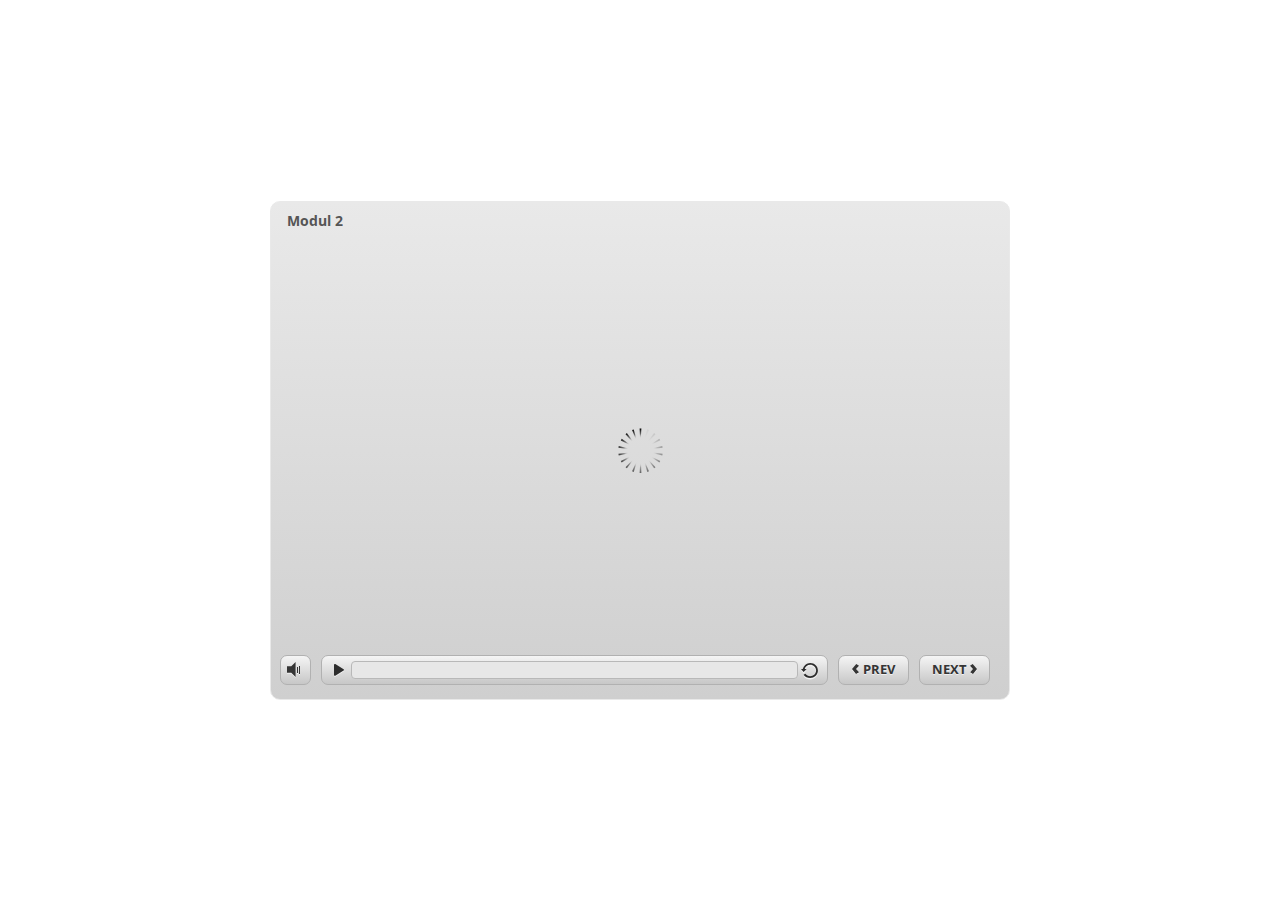
<file: index.html>
<!DOCTYPE HTML>
<html style="height: 100%;" lang="en-US">
<head>
    
    <meta http-equiv="Content-Type" content="text/html;charset=utf-8">
    <!-- Created using Storyline 3 - http://www.articulate.com  -->
    <!-- version: 3.10.22406.0 -->

    <title>Modul 2</title>
    <style>
        body {
            background: #ffffff;
            overflow: hidden;
        }

        html, body, table {
            height: 100%;
            width: 100%;
            margin: 0;
            padding: 0;
            border: 0;
        }

        table td {
            vertical-align: middle;
            text-align: center;
        }

        #nosupport {
            background: #f5f5f5;
            margin: 50px 65px;
            border: 1px solid #d5d5d5;
            width: calc(100% - 130px);
            height: calc(100% - 100px);
        }

        p {
            font-family: 'Helvetica Neue', Helvetica, Arial, Verdana, sans-serif;
            font-size: 12pt;
            color: #303030;
        }

        a {
            color: #2D9DDA;
            text-decoration: none !important;
        }

    </style>
    <script>
        var html5Supported = true;

    </script>
    <!--[if lte IE 9]><script>html5Supported = false;</script><![endif]-->

    <script type="text/javascript">

        function routePlayer() {

            var settings = {
                lmsEnabled: true,
                tincanEnabled: false,
                aoEnabled: false,
                runtimeOrder: [{"type":"html5","url":"story_html5.html"},{"type":"flash","url":"story_flash.html"}],
                warnOnCommitFail: false
            };

            var PARAM_WARN_ON_COMMIT = {name: 'warncommit', value: 1},
                    PARAM_LMS = {name: 'lms', value: 1},
                    PARAM_TINCAN = {name: 'tincan', value: true},
                    PARAM_AO = {name: 'aosupport', value: true};

            var detection = {
                agent: navigator.userAgent,

                flashEnabled: function() {
                    var description, version, flashAX,
                            plugin = navigator.plugins["Shockwave Flash"];

                    if (plugin != null) {
                        description = plugin.description.split(" ");
                        version = Number(description[description.length - 2]);

                        return (version >= 10) || isNaN(version);
                    } else {
                        try {
                            flashAX = new ActiveXObject("ShockwaveFlash.ShockwaveFlash.10");
                            return (flashAX != null);
                        } catch (e) {
                        }
                    }

                    return false;
                },
				
                isFlashWaiting: function() {
                    var html = '',
                    divFlash = document.getElementById('flashCheck'),
                    player;

                    html += '<object width="100px" height="100px" id="player" type="application/x-shockwave-flash">';
                    html += '<param name="name" value="player" />';
                    html += '<param name="wmode" value="opaque" />';
                    html += '<param name="allowScriptAccess" value="always" />';
                    html += '</object>';

                    divFlash.innerHTML = html;
                    player = document.getElementById('player');

                    return player != null && player.getBoundingClientRect().width > 0;
                },

                html5Enabled: function() {
                    return html5Supported;
                },

                ampEnabled: function() {
                    return ((this.isIOS() && this.isIPad()) || this.isAndroid());
                },

                isIOS: function() {
                    return (this.agent.indexOf("AppleWebKit/") > -1 && this.agent.indexOf("Mobile/") > -1)
                },

                isAndroid: function() {
                    return (this.agent.indexOf("Android") > -1);
                },

                isIPad: function() {
                    return (this.agent.indexOf("iPad") > -1);
                },

                isEdge: function() {
                    var hasGlCapability = (function() {
                        var canv = document.createElement('canvas'),
                            gl = canv.getContext('webgl') || canv.getContext('experimental-webgl');
                        canv = null;
                        return gl != null;
                    }());
                    return window.MSBlobBuilder != null && window.msCrypto == null && hasGlCapability;
                }
            };

            var router = {

                init: function() {
                    var i, url, launchInfo,
                        redirected = false,
                        order = settings.runtimeOrder,
                        launchMap = {
                            flash: {
                                isEnabled: 'flashEnabled',
                                getParams: 'getFlashParams',
                                delim: '?'
                            },
                            html5: {
                                isEnabled: 'html5Enabled',
                                getParams: 'getHtml5Params',
                                delim: '?'
                            },
                            amp: {
                                isEnabled: 'ampEnabled',
                                getParams: 'getAmpParams',
                                delim: '#'
                            }
                        };

                    if (document.location.search.toLowerCase().indexOf('forceflash') != -1) {
                        this.moveFlashToStartOfOrder(order);
                    }

                    for (i = 0; i < order.length; i++) {
                        launchInfo = launchMap[order[i].type];
                        url = order[i].url;

                        if (detection[launchInfo.isEnabled]()) {
                            this.redirect(url, this[launchInfo.getParams](), launchInfo.delim);
                            redirected = true;
                            break;
                        }
                    }

                    if (!redirected) {
                        if (
                            detection.isEdge() &&
                            order[0].type === 'flash' &&
                            detection.isFlashWaiting()
                        ) {
                            launchInfo = launchMap[order[0].type];
                            url = order[0].url;
                            this.redirect(url, this[launchInfo.getParams](), launchInfo.delim);
                        } else {
                            document.getElementById('nosupport').style.visibility = 'visible';
                        }
                    }
                },

                moveFlashToStartOfOrder: function (order) {
                    var i,
                        flashIndex = -1;
                    for (i = 0; i < order.length; i++) {
                        if (order[i].type == "flash") {
                            flashIndex = i;
                            break;
                        }
                    }
                    if (flashIndex != -1) {
                        order.splice(0, 0, order.splice(flashIndex, 1)[0]);
                    }
                },

                getQueryString: function (params) {
                    params = params || [];
                    var i,
                            queryString = document.location.search.substr(1),
                            paramArr = queryString.length > 0 ? queryString.split('&') : [];

                    for (i = 0; i < params.length; i++) {
                        paramArr.push([params[i].name, params[i].value].join('='));
                    }

                    return paramArr.join('&');
                },

                formatUrl: function (url, params, delim) {
                    delim = delim || '?';

                    var queryString = this.getQueryString(params);

                    if (queryString != null && queryString.length > 0) {
                        return [url, queryString].join(delim);
                    }

                    return url;
                },

                redirect: function (url, params, delim) {
                    window.location.replace(this.formatUrl(url, params, delim));
                },

                getFlashParams: function () {
                    return [];
                },

                getHtml5Params: function () {
                    var params = [];
                    if (settings.tincanEnabled) {
                        params.push(PARAM_TINCAN);
                    } else if (settings.lmsEnabled) {
                        params.push(PARAM_LMS);
                        if (settings.warnOnCommitFail) {
                            params.push(PARAM_WARN_ON_COMMIT);
                        }
                    }

                    return params;
                },

                getAmpParams: function () {
                    var tincanProto = settings.aoEnabled || settings.tincanEnabled,
                            params = [];
                    // build AMP params
                    if (tincanProto) {
                        params.push(PARAM_TINCAN);
                        if (settings.aoEnabled) {
                            params.push(PARAM_AO);
                        }
                    }
                    return params;
                }
            };

            router.init();
        };

    </script>
</head>
<body onload="routePlayer()" style="height: 100%;">
<div id="nosupport" style="visibility: hidden;">
    <table>
        <tr>
            <td>
                <p>
                    <svg xmlns="http://www.w3.org/2000/svg" width="90.2" height="74.9" viewBox="0 0 90 75" version="1.1">
                        <g transform="scale(.1)">
                            <path d="m409 7c54-25 106 20 130 66 106 170 213 340 320 510 17 28 32 63 19 96-14 36-55 51-91 51-224 1-448 0-672 0-35 1-76-3-100-33-26-32-15-77 5-108 107-173 216-344 324-517 16-26 35-53 65-65z"
                                  fill="#4c4c4c"></path>
                            <path d="m419 57c26-20 55 4 68 27 109 174 218 348 328 522 9 17 23 35 17 55-11 20-36 18-55 19-224 0-447 0-670 0-20-1-46 1-57-19-5-18 6-34 14-48 109-174 218-348 327-522 9-12 17-25 28-34z"
                                  fill="#f5f5f5"></path>
                            <path d="m429 179c25-12 58 8 56 35-1 81-5 161-10 242 2 32-49 39-57 9-7-73-6-146-11-219-1-24-4-56 22-67zM430 539 430 539 430 539c45-24 80 53 32 72-45 24-80-53-32-72z"
                                  fill="#4c4c4c"></path>
                        </g>
                    </svg>
                </p>
                <p>This course cannot be played.</p>
                <p><a href="https://ipc.articulate.com/slw/3/en/cannotplay/">Learn More</a></p>

            </td>
        </tr>
    </table>
</div>
<div id="flashCheck" style="visibility: hidden" >
</div>
</body>
</html>
</file>
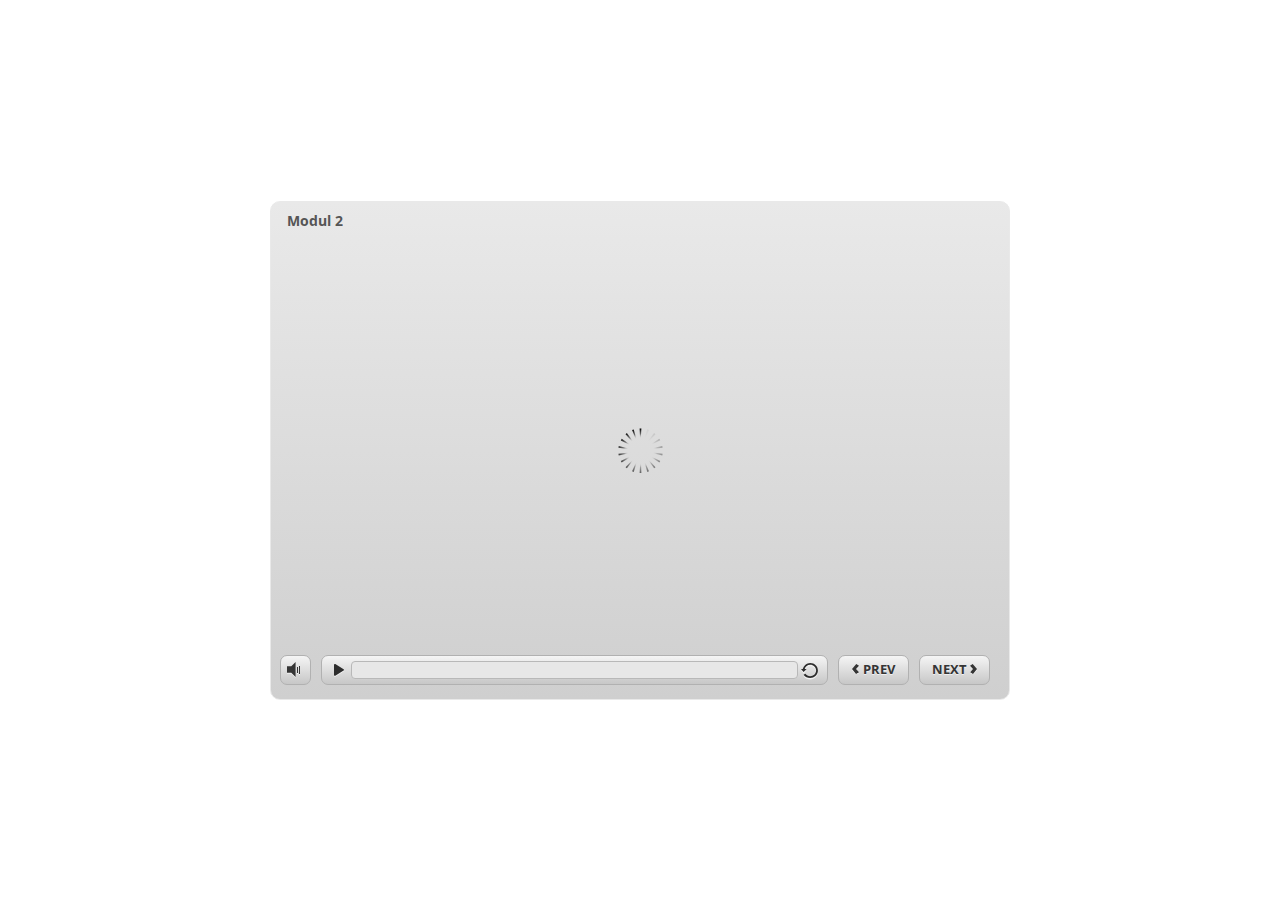
<file: index_lms.html>
<html>
<head>
    <title>Modul 2</title>
    <meta http-equiv="x-ua-compatible" content="IE=edge" />
    <style>
        body {
            background: #ffffff;
            overflow: hidden;
        }

        html, body, table {
            height: 100%;
            width: 100%;
            margin: 0;
            padding: 0;
            border: 0;
        }

        table td {
            vertical-align: middle;
            text-align: center;
        }

        #nosupport {
            background: #f5f5f5;
            margin: 50px 65px;
            border: 1px solid #d5d5d5;
            width: calc(100% - 130px);
            height: calc(100% - 100px);
        }

        p {
            font-family: 'Helvetica Neue', Helvetica, Arial, Verdana, sans-serif;
            font-size: 12pt;
            color: #303030;
        }

        a {
            color: #2D9DDA;
            text-decoration: none !important;
        }

    </style>
    <script>
        var html5Supported = true,
                showWarning = false;

        function displayWarning() {
            if (showWarning) {
                document.getElementById('nosupport').style.visibility = 'visible';
            }
        }

    </script>
    <!--[if lte IE 9]><script>html5Supported = false;</script><![endif]-->

    <script type="text/javascript">
        (function () {
            var settings = {
                runtimeOrder: [{"type":"html5","url":"index_lms_html5.html"},{"type":"flash","url":"index_lms_flash.html"}]
            };

            var detection = {
                agent: navigator.userAgent,

                flashEnabled: function () {
                    var description, version, flashAX,
                            plugin = navigator.plugins["Shockwave Flash"];

                    if (plugin != null) {
                        description = plugin.description.split(" ");
                        version = Number(description[description.length - 2]);

                        return (version >= 10) || isNaN(version);
                    } else {
                        try {
                            flashAX = new ActiveXObject("ShockwaveFlash.ShockwaveFlash.10");
                            return (flashAX != null);
                        } catch (e) {
                        }
                    }

                    return false;
                },

                html5Enabled: function () {
                    return html5Supported;
                },

                ampEnabled: function () {
                    return false;
                },

                isIOS: function () {
                    return (this.agent.indexOf("AppleWebKit/") > -1 && this.agent.indexOf("Mobile/") > -1)
                },

                isAndroid: function () {
                    return (this.agent.indexOf("Android") > -1);
                },

                isIPad: function () {
                    return (this.agent.indexOf("iPad") > -1);
                }
            };

            var router = {

                init: function () {
                    var i,
                            redirected = false,
                            order = settings.runtimeOrder,
                            launchMap = {
                                flash: {
                                    isEnabled: 'flashEnabled',
                                    delim: '?'
                                },
                                html5: {
                                    isEnabled: 'html5Enabled',
                                    delim: '?'
                                },
                                amp: {
                                    isEnabled: 'ampEnabled',
                                    delim: '#'
                                }
                            };

                    for (i = 0; i < order.length; i++) {
                        var launchInfo = launchMap[order[i].type],
                                url = order[i].url;

                        if (detection[launchInfo.isEnabled]()) {
                            this.redirect(url, launchInfo.delim);
                            redirected = true;
                            break;
                        }
                    }

                    if (!redirected) {
                        showWarning = true;
                    }
                },

                getQueryString: function (params) {
                    params = params || [];
                    var i,
                            queryString = document.location.search.substr(1),
                            paramArr = queryString.length > 0 ? queryString.split('&') : [];

                    for (i = 0; i < params.length; i++) {
                        paramArr.push([params[i].name, params[i].value].join('='));
                    }

                    return paramArr.join('&');
                },

                formatUrl: function (url, delim) {
                    delim = delim || '?';

                    var queryString = this.getQueryString();

                    if (queryString != null && queryString.length > 0) {
                        return [url, queryString].join(delim);
                    }

                    return url;
                },

                redirect: function (url, delim) {
                    window.location.replace(this.formatUrl(url, delim));
                }

            };

            router.init();
        })();
    </script>
</head>

<body onload="displayWarning()" style="height: 100%;">
<div id="nosupport" style="visibility: hidden;">
    <table>
        <tr>
            <td>
                <p>
                    <svg xmlns="http://www.w3.org/2000/svg" width="90.2" height="74.9" viewBox="0 0 90 75" version="1.1">
                        <g transform="scale(.1)">
                            <path d="m409 7c54-25 106 20 130 66 106 170 213 340 320 510 17 28 32 63 19 96-14 36-55 51-91 51-224 1-448 0-672 0-35 1-76-3-100-33-26-32-15-77 5-108 107-173 216-344 324-517 16-26 35-53 65-65z"
                                  fill="#4c4c4c"/>
                            <path d="m419 57c26-20 55 4 68 27 109 174 218 348 328 522 9 17 23 35 17 55-11 20-36 18-55 19-224 0-447 0-670 0-20-1-46 1-57-19-5-18 6-34 14-48 109-174 218-348 327-522 9-12 17-25 28-34z"
                                  fill="#f5f5f5"/>
                            <path d="m429 179c25-12 58 8 56 35-1 81-5 161-10 242 2 32-49 39-57 9-7-73-6-146-11-219-1-24-4-56 22-67zM430 539 430 539 430 539c45-24 80 53 32 72-45 24-80-53-32-72z"
                                  fill="#4c4c4c"/>
                        </g>
                    </svg>
                </p>
                <p>This course cannot be played.</p>
                <p><a href="https://ipc.articulate.com/slw/3/en/cannotplay/">Learn More</a></p>

            </td>
        </tr>
    </table>
</div>
</body>

</html>
</file>
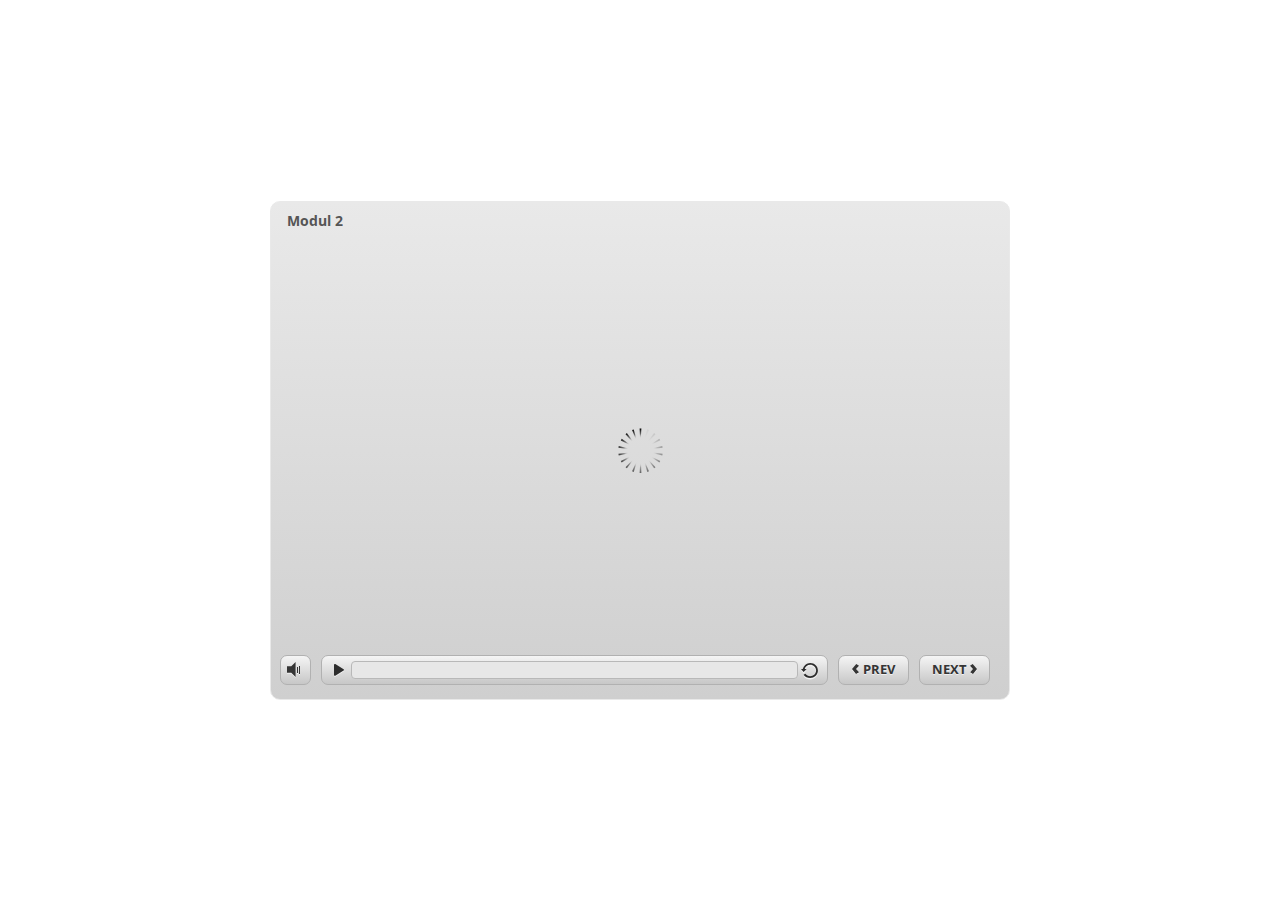
<file: index_lms_html5.html>
<!DOCTYPE html>
<html lang="en-US">
<head>
  <meta charset="utf-8">
  <!-- Created using Storyline 3 - http://www.articulate.com  -->
  <!-- version: 3.10.22406.0 -->
  <title>Modul 2</title>
  <meta http-equiv="x-ua-compatible" content="IE=edge" />
  <meta name="viewport" content="width=device-width, initial-scale=1.0, user-scalable=no, shrink-to-fit=no, minimal-ui" />
  <meta name="apple-mobile-web-app-capable" content="yes" />
  <style>
    html, body { height: 100%; padding: 0; margin: 0 }
    #app { height: 100%; width: 100%; }
  </style>
  <script src="lms/APIConstants.js" charset="utf-8"></script>
        <script src="lms/Configuration.js" charset="utf-8"></script>
        <script src="lms/UtilityFunctions.js" charset="utf-8"></script>
        <script src="lms/SCORM2004Functions.js" charset="utf-8"></script>
        <script src="lms/SCORMFunctions.js" charset="utf-8"></script>
        <script src="lms/AICCFunctions.js" charset="utf-8"></script>
        <script src="lms/NONEFunctions.js" charset="utf-8"></script>
        <script src="lms/LMSAPI.js" charset="utf-8"></script>
        <script src="lms/API.js" charset="utf-8"></script>

        <script>
          strContentLocation = "story_html5.html";
          window.scormdriver_content = window;
          function LoadContent(){}
        </script>
  <script>window.THREE = { };</script>
</head>
<body style="background: #FFFFFF" class="cs-HTML theme-classic">
  <!-- 360 -->
  <script>!function(e){function n(e,i){return e.test(i)}function i(e){var i=e||navigator.userAgent,o=i.split("[FBAN");if(void 0!==o[1]&&(i=o[0]),this.apple={phone:n(t,i),ipod:n(d,i),tablet:!n(t,i)&&n(s,i),device:n(t,i)||n(d,i)||n(s,i)},this.amazon={phone:n(h,i),tablet:!n(h,i)&&n(a,i),device:n(h,i)||n(a,i)},this.android={phone:n(h,i)||n(b,i),tablet:!n(h,i)&&!n(b,i)&&(n(a,i)||n(r,i)),device:n(h,i)||n(a,i)||n(b,i)||n(r,i)},this.windows={phone:n(l,i),tablet:n(p,i),device:n(l,i)||n(p,i)},this.other={blackberry:n(f,i),blackberry10:n(u,i),opera:n(c,i),firefox:n(A,i),chrome:n(w,i),device:n(f,i)||n(u,i)||n(c,i)||n(A,i)||n(w,i)},this.seven_inch=n(v,i),this.any=this.apple.device||this.android.device||this.windows.device||this.other.device||this.seven_inch,this.phone=this.apple.phone||this.android.phone||this.windows.phone,this.tablet=this.apple.tablet||this.android.tablet||this.windows.tablet,"undefined"==typeof window)return this}function o(){var e=new i;return e.Class=i,e}var t=/iPhone/i,d=/iPod/i,s=/iPad/i,b=/(?=.*\bAndroid\b)(?=.*\bMobile\b)/i,r=/Android/i,h=/(?=.*\bAndroid\b)(?=.*\bSD4930UR\b)/i,a=/(?=.*\bAndroid\b)(?=.*\b(?:KFOT|KFTT|KFJWI|KFJWA|KFSOWI|KFTHWI|KFTHWA|KFAPWI|KFAPWA|KFARWI|KFASWI|KFSAWI|KFSAWA)\b)/i,l=/IEMobile/i,p=/(?=.*\bWindows\b)(?=.*\bARM\b)/i,f=/BlackBerry/i,u=/BB10/i,c=/Opera Mini/i,w=/(CriOS|Chrome)(?=.*\bMobile\b)/i,A=/(?=.*\bFirefox\b)(?=.*\bMobile\b)/i,v=new RegExp("(?:Nexus 7|BNTV250|Kindle Fire|Silk|GT-P1000)","i");"undefined"!=typeof module&&module.exports&&"undefined"==typeof window?module.exports=i:"undefined"!=typeof module&&module.exports&&"undefined"!=typeof window?module.exports=o():"function"==typeof define&&define.amd?define("isMobile",[],e.isMobile=o()):e.isMobile=o()}(this);
    window.isMobile.apple.tablet = window.isMobile.apple.tablet ||
      (navigator.platform === 'MacIntel' && navigator.maxTouchPoints > 1);
    window.isMobile.apple.device = window.isMobile.apple.device || window.isMobile.apple.tablet;
    window.isMobile.tablet = window.isMobile.tablet || window.isMobile.apple.tablet;
    window.isMobile.any = window.isMobile.any || window.isMobile.apple.tablet;
  </script>

  <div id="focus-sink" aria-hidden="true" tabIndex=-1"></div>

  <div id="preso"></div>
  <script>
    window.DS = {};
    window.globals = {
      DATA_PATH_BASE: '',
      HAS_FRAME: true,
      HAS_SLIDE: true,

      lmsPresent: true,
      tinCanPresent: false,
      cmi5Present: false,
      aoSupport: false,
      scale: 'noscale',
      captureRc: false,
      browserSize: 'optimal',
      bgColor: '#FFFFFF',
      features: '',
      themeName: 'classic',
      preloaderColor: '#FFFFFF',
      suppressAnalytics: false,
      productChannel: 'perpetual',
      publishSource: 'storyline',
      aid: '',
      cid: '12e17b00-a042-4a56-abdc-bb2887fa7c5a',
      playerVersion: '3.10.22406.0',
      maxIosVideoElements: 5,

      
      parseParams: function(qs) {
        if (window.globals.parsedParams != null) {
          return window.globals.parsedParams;
        }
        qs = (qs || window.location.search.substr(1)).split('+').join(' ');
        var params = {},
            tokens,
            re = /[?&]?([^=]+)=([^&]*)/g;

        while (tokens = re.exec(qs)) {
          params[decodeURIComponent(tokens[1]).trim()] =
            decodeURIComponent(tokens[2]).trim();
        }
        window.globals.parsedParams = params;
        return params;
      }

    };

    (function() {

      var classTypes = [ 'desktop', 'mobile', 'phone', 'tablet' ];

      var addDeviceClasses = function(prefix, testObj) {
        var curr, i;
        for (i = 0; i < classTypes.length; i++) {
          curr = classTypes[i];
          if (testObj[curr]) {
            document.body.classList.add(prefix + curr);
          }
        }
      };

      var params = window.globals.parseParams(),
          isDevicePreview = params.devicepreview === '1',
          isPhoneOverride = params.deviceType === 'phone' || (isDevicePreview && params.phone == '1'),
          isTabletOverride = (params.deviceType === 'tablet' || isDevicePreview) && !isPhoneOverride,
          isMobileOverride = isPhoneOverride || isTabletOverride;

      var deviceView = {
        desktop: !window.isMobile.any && !isMobileOverride,
        mobile: window.isMobile.any || isMobileOverride,
        phone: isPhoneOverride || (window.isMobile.phone && !isTabletOverride),
        tablet: isTabletOverride || window.isMobile.tablet
      };

      window.globals.deviceView = deviceView;
      window.isMobile.desktop = !window.isMobile.any;
      window.isMobile.mobile = window.isMobile.any;

      addDeviceClasses('view-', deviceView);

    })();
  </script>
  
  <script src='story_content/user.js' type=text/javascript></script>
  <div class="slide-loader"></div>

  <script type="text/javascript">
    if (window.globals.deviceView.isMobile) { var doc = document, loader = doc.body.querySelector('.slide-loader'); [ 1, 2, 3 ].forEach(function(n) { var d = doc.createElement('div'); d.style.backgroundColor = window.globals.preloaderColor; d.classList.add('mobile-loader-dot'); d.classList.add('dot' + n); loader.appendChild(d); }); }
  </script>

  <div class="mobile-load-title-overlay" style="display: none">
    <div class="mobile-load-title">Modul 2</div>
  </div>

  <div class="mobile-chrome-warning"></div>

  <script>
    
    if (window.autoSpider && window.vInterfaceObject) {
      document.querySelector('.mobile-load-title-overlay').style.display = 'none';
    }
  </script>

  <iframe name="AICCComm" src="lms/AICCComm.html" style="display:none;"></iframe>
        <iframe name="rusticisoftware_aicc_results" src="lms/blank.html" style="display:none;"></iframe>
        <iframe name="NothingFrame" src="lms/blank.html" style="display:none;"></iframe>

  <link rel="stylesheet" href="html5/data/css/output.min.css" data-noprefix />
</body>
<script src="html5/lib/scripts/ds-bootstrap.min.js"></script>
</html>
</file>
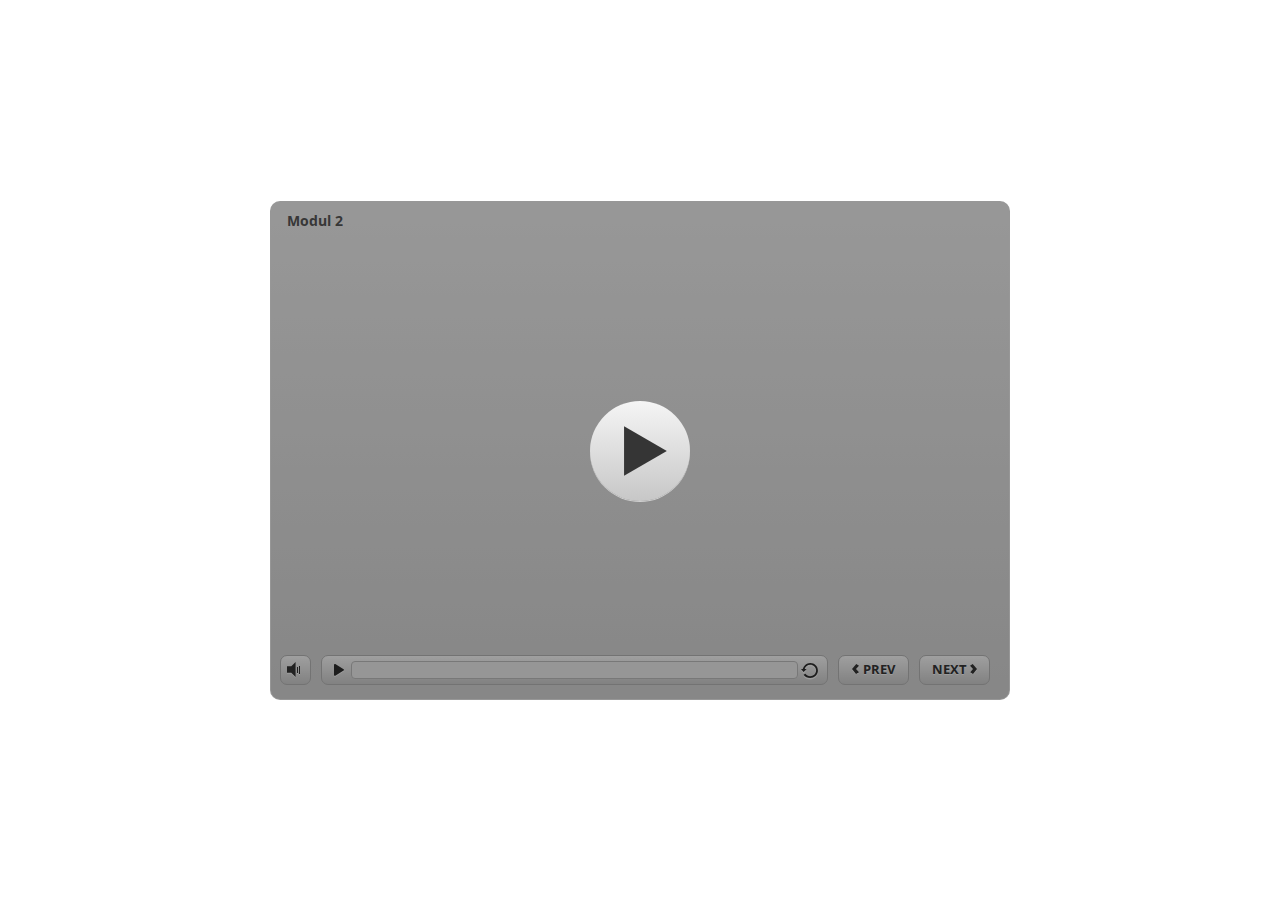
<file: story_html5.html>
<!DOCTYPE html>
<html lang="en-US">
<head>
  <meta charset="utf-8">
  <!-- Created using Storyline 3 - http://www.articulate.com  -->
  <!-- version: 3.10.22406.0 -->
  <title>Modul 2</title>
  <meta http-equiv="x-ua-compatible" content="IE=edge" />
  <meta name="viewport" content="width=device-width, initial-scale=1.0, user-scalable=no, shrink-to-fit=no, minimal-ui" />
  <meta name="apple-mobile-web-app-capable" content="yes" />
  <style>
    html, body { height: 100%; padding: 0; margin: 0 }
    #app { height: 100%; width: 100%; }
  </style>
  
  <script>window.THREE = { };</script>
</head>
<body style="background: #FFFFFF" class="cs-HTML theme-classic">
  <!-- 360 -->
  <script>!function(e){function n(e,i){return e.test(i)}function i(e){var i=e||navigator.userAgent,o=i.split("[FBAN");if(void 0!==o[1]&&(i=o[0]),this.apple={phone:n(t,i),ipod:n(d,i),tablet:!n(t,i)&&n(s,i),device:n(t,i)||n(d,i)||n(s,i)},this.amazon={phone:n(h,i),tablet:!n(h,i)&&n(a,i),device:n(h,i)||n(a,i)},this.android={phone:n(h,i)||n(b,i),tablet:!n(h,i)&&!n(b,i)&&(n(a,i)||n(r,i)),device:n(h,i)||n(a,i)||n(b,i)||n(r,i)},this.windows={phone:n(l,i),tablet:n(p,i),device:n(l,i)||n(p,i)},this.other={blackberry:n(f,i),blackberry10:n(u,i),opera:n(c,i),firefox:n(A,i),chrome:n(w,i),device:n(f,i)||n(u,i)||n(c,i)||n(A,i)||n(w,i)},this.seven_inch=n(v,i),this.any=this.apple.device||this.android.device||this.windows.device||this.other.device||this.seven_inch,this.phone=this.apple.phone||this.android.phone||this.windows.phone,this.tablet=this.apple.tablet||this.android.tablet||this.windows.tablet,"undefined"==typeof window)return this}function o(){var e=new i;return e.Class=i,e}var t=/iPhone/i,d=/iPod/i,s=/iPad/i,b=/(?=.*\bAndroid\b)(?=.*\bMobile\b)/i,r=/Android/i,h=/(?=.*\bAndroid\b)(?=.*\bSD4930UR\b)/i,a=/(?=.*\bAndroid\b)(?=.*\b(?:KFOT|KFTT|KFJWI|KFJWA|KFSOWI|KFTHWI|KFTHWA|KFAPWI|KFAPWA|KFARWI|KFASWI|KFSAWI|KFSAWA)\b)/i,l=/IEMobile/i,p=/(?=.*\bWindows\b)(?=.*\bARM\b)/i,f=/BlackBerry/i,u=/BB10/i,c=/Opera Mini/i,w=/(CriOS|Chrome)(?=.*\bMobile\b)/i,A=/(?=.*\bFirefox\b)(?=.*\bMobile\b)/i,v=new RegExp("(?:Nexus 7|BNTV250|Kindle Fire|Silk|GT-P1000)","i");"undefined"!=typeof module&&module.exports&&"undefined"==typeof window?module.exports=i:"undefined"!=typeof module&&module.exports&&"undefined"!=typeof window?module.exports=o():"function"==typeof define&&define.amd?define("isMobile",[],e.isMobile=o()):e.isMobile=o()}(this);
    window.isMobile.apple.tablet = window.isMobile.apple.tablet ||
      (navigator.platform === 'MacIntel' && navigator.maxTouchPoints > 1);
    window.isMobile.apple.device = window.isMobile.apple.device || window.isMobile.apple.tablet;
    window.isMobile.tablet = window.isMobile.tablet || window.isMobile.apple.tablet;
    window.isMobile.any = window.isMobile.any || window.isMobile.apple.tablet;
  </script>

  <div id="focus-sink" aria-hidden="true" tabIndex=-1"></div>

  <div id="preso"></div>
  <script>
    window.DS = {};
    window.globals = {
      DATA_PATH_BASE: '',
      HAS_FRAME: true,
      HAS_SLIDE: true,

      lmsPresent: true,
      tinCanPresent: false,
      cmi5Present: false,
      aoSupport: false,
      scale: 'noscale',
      captureRc: false,
      browserSize: 'optimal',
      bgColor: '#FFFFFF',
      features: '',
      themeName: 'classic',
      preloaderColor: '#FFFFFF',
      suppressAnalytics: false,
      productChannel: 'perpetual',
      publishSource: 'storyline',
      aid: '',
      cid: '12e17b00-a042-4a56-abdc-bb2887fa7c5a',
      playerVersion: '3.10.22406.0',
      maxIosVideoElements: 5,

      
      parseParams: function(qs) {
        if (window.globals.parsedParams != null) {
          return window.globals.parsedParams;
        }
        qs = (qs || window.location.search.substr(1)).split('+').join(' ');
        var params = {},
            tokens,
            re = /[?&]?([^=]+)=([^&]*)/g;

        while (tokens = re.exec(qs)) {
          params[decodeURIComponent(tokens[1]).trim()] =
            decodeURIComponent(tokens[2]).trim();
        }
        window.globals.parsedParams = params;
        return params;
      }

    };

    (function() {

      var classTypes = [ 'desktop', 'mobile', 'phone', 'tablet' ];

      var addDeviceClasses = function(prefix, testObj) {
        var curr, i;
        for (i = 0; i < classTypes.length; i++) {
          curr = classTypes[i];
          if (testObj[curr]) {
            document.body.classList.add(prefix + curr);
          }
        }
      };

      var params = window.globals.parseParams(),
          isDevicePreview = params.devicepreview === '1',
          isPhoneOverride = params.deviceType === 'phone' || (isDevicePreview && params.phone == '1'),
          isTabletOverride = (params.deviceType === 'tablet' || isDevicePreview) && !isPhoneOverride,
          isMobileOverride = isPhoneOverride || isTabletOverride;

      var deviceView = {
        desktop: !window.isMobile.any && !isMobileOverride,
        mobile: window.isMobile.any || isMobileOverride,
        phone: isPhoneOverride || (window.isMobile.phone && !isTabletOverride),
        tablet: isTabletOverride || window.isMobile.tablet
      };

      window.globals.deviceView = deviceView;
      window.isMobile.desktop = !window.isMobile.any;
      window.isMobile.mobile = window.isMobile.any;

      addDeviceClasses('view-', deviceView);

    })();
  </script>
  
  <script src='story_content/user.js' type=text/javascript></script>
  <div class="slide-loader"></div>

  <script type="text/javascript">
    if (window.globals.deviceView.isMobile) { var doc = document, loader = doc.body.querySelector('.slide-loader'); [ 1, 2, 3 ].forEach(function(n) { var d = doc.createElement('div'); d.style.backgroundColor = window.globals.preloaderColor; d.classList.add('mobile-loader-dot'); d.classList.add('dot' + n); loader.appendChild(d); }); }
  </script>

  <div class="mobile-load-title-overlay" style="display: none">
    <div class="mobile-load-title">Modul 2</div>
  </div>

  <div class="mobile-chrome-warning"></div>

  <script>
    
    if (window.autoSpider && window.vInterfaceObject) {
      document.querySelector('.mobile-load-title-overlay').style.display = 'none';
    }
  </script>

  

  <link rel="stylesheet" href="html5/data/css/output.min.css" data-noprefix />
</body>
<script src="html5/lib/scripts/ds-bootstrap.min.js"></script>
</html>
</file>
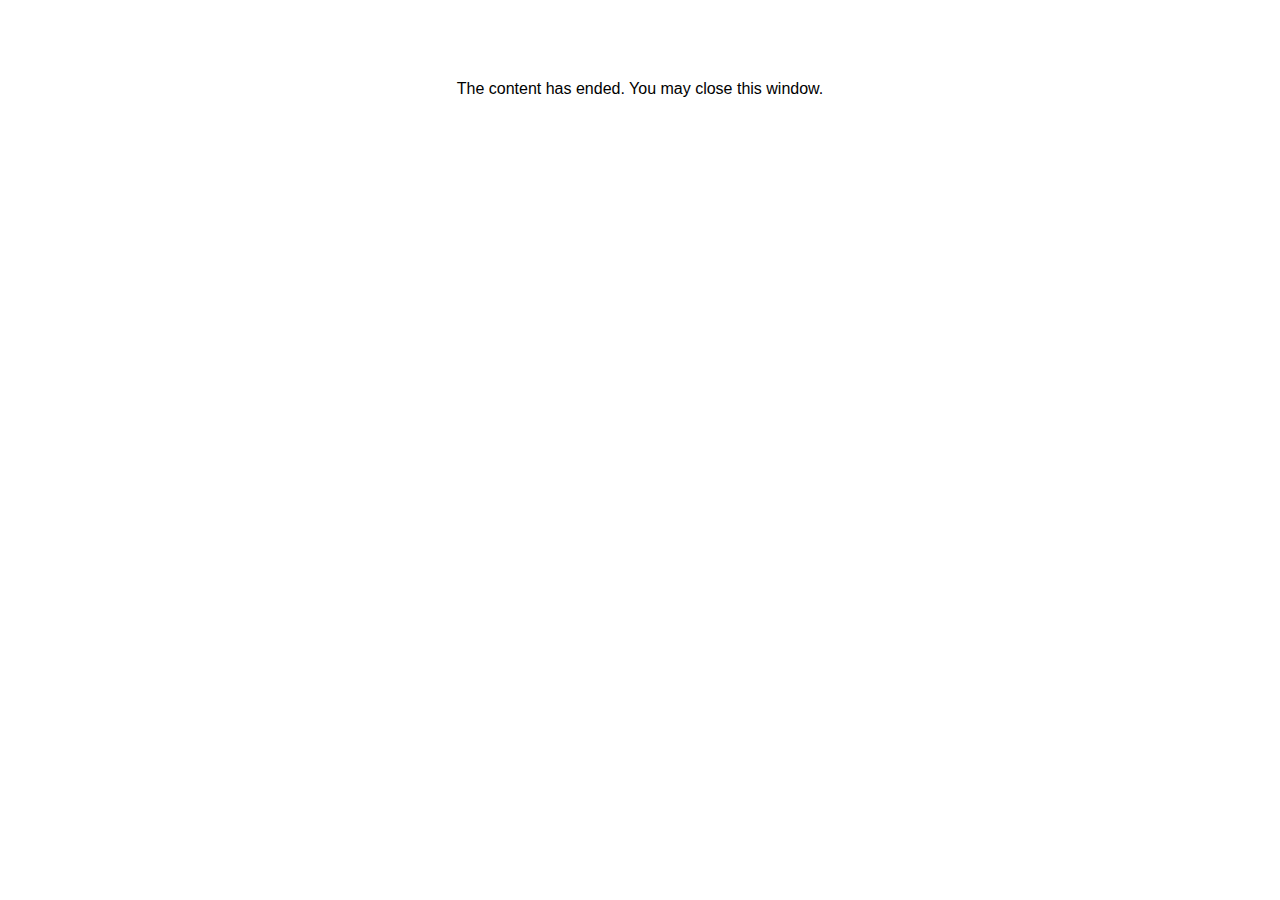
<file: lms/goodbye.html>
<html><body bgcolor="#ffffff">
<center>
<br><br><br><br><font face="Open Sans, articulate, tahoma, arial" size="3" color: "#333333">
The content has ended. You may close this window.
</font>
</center>
</body></html>
</file>
<file: html5/data/css/output.min.css>
@font-face {
  font-family: 'Open SansBold CharsBold6F168AC0';
  src: url('[data-uri]');
  font-style: normal;
  font-weight: normal;
}
@font-face {
  font-family: 'Open Sans Charset1_ 6qI5C00ECF9';
  src: url('[data-uri]');
  font-style: normal;
  font-weight: normal;
}
@font-face {
  font-family: 'DIN Condensed Charset1_0BD74562';
  src: url('[data-uri]');
  font-style: normal;
  font-weight: normal;
}
@font-face {
  font-family: 'Product Sans Charset1_ FC508AA1';
  src: url('[data-uri]');
  font-style: normal;
  font-weight: normal;
}
.cs-pxabnsnfns10110000101 .cs-infopanel  {
  box-shadow: 0 1px 0 rgba(184, 184, 184, 1);
  background: rgba(255, 255, 255, 1);
}
.cs-pxabnsnfns10110000101 .cs-infopanel .cs-link {
  color: rgba(124, 34, 128, 1);
}
.cs-pxabnsnfns10110000101 .cs-infopanel .cs-link:hover {
  color: rgba(0, 0, 238, 1);
}
.cs-pxabnsnfns10110000101 .cs-infopanel .cs-name {
  color: rgba(68, 68, 68, 1);
}
.cs-pxabnsnfns10110000101 .cs-infopanel .cs-title {
  color: rgba(153, 153, 153, 1);
}
.cs-pxabnsnfns10110000101 .cs-infopanelpopup  {
  box-shadow: 0 1px 0 rgba(184, 184, 184, 1);
  background: linear-gradient(180deg, rgba(233, 233, 233, 1) 0%, rgba(207, 207, 207, 1) 100%);
}
.cs-pxabnsnfns10110000101 .cs-infopanelpopup .cs-link {
  color: rgba(124, 34, 128, 1);
}
.cs-pxabnsnfns10110000101 .cs-infopanelpopup .cs-link:hover {
  color: rgba(0, 0, 238, 1);
}
.cs-pxabnsnfns10110000101 .cs-infopanelpopup .cs-name {
  color: rgba(68, 68, 68, 1);
}
.cs-pxabnsnfns10110000101 .cs-infopanelpopup .cs-bio {
  color: rgba(153, 153, 153, 1);
}
.cs-pxabnsnfns10110000101 .cs-timer  {
  color: rgba(85, 85, 85, 1);
}
.cs-pxabnsnfns10110000101 .cs-duration stop:first-child {
  stop-color: rgba(0, 215, 255, 1);
}
.cs-pxabnsnfns10110000101 .cs-duration stop:last-child {
  stop-color: rgba(0, 171, 255, 1);
}
.cs-pxabnsnfns10110000101 .cs-elapsed stop:first-child {
  stop-color: rgba(254, 227, 71, 1);
}
.cs-pxabnsnfns10110000101 .cs-elapsed stop:last-child {
  stop-color: rgba(252, 204, 42, 1);
}
.cs-pxabnsnfns10110000101 .cs-timer .cs-pie .cs-innerstroke {
  stroke: rgba(199, 199, 199, 1);
}
.cs-pxabnsnfns10110000101 .cs-timer .cs-pie .cs-innerborder {
  stroke: rgba(255, 255, 255, 1);
}
.cs-pxabnsnfns10110000101 .cs-window  {
  box-shadow: 0 8px 5px rgba(0, 0, 0, 0.2);
  border-color: rgba(234, 234, 234, 1);
  background: rgba(243, 243, 243, 1);
  color: rgba(85, 85, 85, 1);
}
.cs-pxabnsnfns10110000101 .cs-window .cs-diva {
  border-color: rgba(247, 247, 247, 1);
}
.cs-pxabnsnfns10110000101 .cs-window .cs-divb {
  border-color: rgba(211, 211, 211, 1);
}
.cs-pxabnsnfns10110000101 .cs-editor .cs-editor-slide {
  color: rgba(85, 85, 85, 1);
}
.cs-pxabnsnfns10110000101 .cs-editor .cs-editor-html {
  color: rgba(68, 68, 68, 1);
}
.cs-pxabnsnfns10110000101 .cs-editor .cs-editor-button {
  text-shadow: 0 1px 0 rgba(240, 240, 240, 1);
  color: rgba(53, 53, 53, 1);
  border-color: rgba(177, 177, 177, 1);
  background: linear-gradient(180deg, rgba(245, 245, 245, 1) 0%, rgba(199, 199, 199, 1) 100%);
}
.cs-pxabnsnfns10110000101 .cs-editor .cs-editor-button:hover {
  background: linear-gradient(180deg, rgba(242, 242, 242, 1) 0%, rgba(175, 175, 175, 1) 100%);
}
.cs-pxabnsnfns10110000101 .cs-editor .cs-editor-button:active {
  background: linear-gradient(180deg, rgba(199, 199, 199, 1) 0%, rgba(244, 244, 244, 1) 100%);
}
.cs-pxabnsnfns10110000101 .cs-listitem  {
  color: rgba(53, 53, 53, 1);
  border-color: rgba(223, 223, 223, 1);
}
.cs-pxabnsnfns10110000101 .cs-listitem.cs-viewed {
  color: rgba(144, 144, 144, 1);
}
.cs-pxabnsnfns10110000101 .cs-listitem.cs-selected {
  color: rgba(53, 53, 53, 1);
  background: rgba(192, 226, 241, 1);
}
.cs-pxabnsnfns10110000101 .cs-listitem.cs-selected:hover {
  background: rgba(192, 226, 241, 1);
}
.cs-pxabnsnfns10110000101 .cs-listitem.cs-selected.hover {
  background: rgba(192, 226, 241, 1);
}
.cs-pxabnsnfns10110000101 .cs-listitem.cs-selected:focus {
  background: rgba(192, 226, 241, 1);
}
.cs-pxabnsnfns10110000101 .cs-listitem .cs-icon-carrot {
  fill: rgba(53, 53, 53, 1);
}
.cs-pxabnsnfns10110000101 .cs-listitem .cs-icon-carrot .cs-shadow {
  fill: rgba(255, 255, 255, 1);
}
.cs-pxabnsnfns10110000101 .cs-listitem:hover {
  background: rgba(230, 230, 230, 1);
}
.cs-pxabnsnfns10110000101 .cs-listitem.hover {
  background: rgba(230, 230, 230, 1);
}
.cs-pxabnsnfns10110000101 .cs-listitem:focus {
  background: rgba(230, 230, 230, 1);
}
.cs-pxabnsnfns10110000101 .cs-glossary  {
  color: rgba(53, 53, 53, 1);
}
.cs-pxabnsnfns10110000101 .cs-glossary .cs-scrolling-panel {
  background: rgba(231, 231, 231, 1);
}
.cs-pxabnsnfns10110000101 .cs-glossary .cs-term.cs-selected .cs-choice-list-trigger {
  color: rgba(53, 53, 53, 1);
  background: rgba(192, 226, 241, 1);
}
.cs-pxabnsnfns10110000101 .cs-glossary .cs-term.cs-selected .cs-choice-list-trigger:focus {
  color: rgba(53, 53, 53, 1);
  background: rgba(192, 226, 241, 1);
}
.cs-pxabnsnfns10110000101 .cs-glossary .cs-term:hover .cs-choice-list-trigger {
  background: rgba(230, 230, 230, 1);
}
.cs-pxabnsnfns10110000101 .cs-glossary .cs-term.hover .cs-choice-list-trigger {
  background: rgba(230, 230, 230, 1);
}
.cs-pxabnsnfns10110000101 .cs-glossary .cs-term .cs-choice-list-trigger:focus {
  background: rgba(230, 230, 230, 1);
}
.cs-pxabnsnfns10110000101 .cs-glossary .cs-diva {
  border-color: rgba(226, 226, 226, 1);
}
.cs-pxabnsnfns10110000101 .cs-glossary .cs-divb {
  border-color: rgba(226, 226, 226, 1);
}
.cs-pxabnsnfns10110000101 .cs-glossary .cs-divc {
  border-color: rgba(250, 250, 250, 1);
}
.cs-pxabnsnfns10110000101 .cs-glossary .cs-heading {
  color: rgba(68, 68, 68, 1);
}
.cs-pxabnsnfns10110000101 .cs-resource .cs-separator {
  border-color: rgba(224, 224, 224, 1);
}
.cs-pxabnsnfns10110000101 .cs-outline  {
  color: rgba(68, 68, 68, 1);
}
.cs-pxabnsnfns10110000101 .cs-outline .cs-diva {
  border-color: rgba(198, 198, 198, 1);
}
.cs-pxabnsnfns10110000101 .cs-outline .cs-divb {
  border-color: rgba(249, 249, 249, 1);
}
.cs-pxabnsnfns10110000101 .cs-outline .cs-divc {
  border-color: rgba(225, 225, 225, 1);
}
.cs-pxabnsnfns10110000101 .cs-outline .cs-search-filter:hover {
  color: rgba(0, 0, 238, 1);
}
.cs-pxabnsnfns10110000101 .cs-outline .cs-search-filter.hover {
  color: rgba(0, 0, 238, 1);
}
.cs-pxabnsnfns10110000101 .cs-transcript  {
  color: rgba(68, 68, 68, 1);
}
.cs-pxabnsnfns10110000101 .cs-transcript .cs-div {
  border-color: rgba(225, 225, 225, 1);
}
.cs-pxabnsnfns10110000101 .cs-tabs:not(.topmenu-item) {
  color: rgba(85, 85, 85, 1);
}
.cs-pxabnsnfns10110000101 .cs-tabs .cs-inner-button:not(.topmenu-item) {
  text-shadow: 0 1px 0 rgba(240, 240, 240, 1);
}
.cs-pxabnsnfns10110000101 .cs-tabs:hover:not(.topmenu-item) {
  color: rgba(51, 51, 51, 1);
}
.cs-pxabnsnfns10110000101 .cs-tabs.cs-selected {
  background: rgba(243, 243, 243, 1);
  color: rgba(51, 51, 51, 1);
}
.cs-pxabnsnfns10110000101 .cs-seekcontrol  {
  background: linear-gradient(180deg, rgba(245, 245, 245, 1) 0%, rgba(199, 199, 199, 1) 100%);
  border-color: rgba(177, 177, 177, 1);
}
.cs-pxabnsnfns10110000101 .cs-seekcontrol .cs-button:hover .cs-icon {
  fill: rgba(85, 85, 85, 1);
}
.cs-pxabnsnfns10110000101 .cs-seekcontrol .cs-button.hover .cs-icon {
  fill: rgba(85, 85, 85, 1);
}
.cs-pxabnsnfns10110000101 .cs-seekcontrol .cs-button .cs-icon-shadow {
  fill: rgba(240, 240, 240, 1);
}
.cs-pxabnsnfns10110000101 .cs-seekcontrol .cs-button .cs-icon {
  fill: rgba(45, 45, 45, 1);
}
.cs-pxabnsnfns10110000101 .cs-seekcontrol .cs-seek .cs-fill {
  background: rgba(255, 255, 255, 1);
}
.cs-pxabnsnfns10110000101 .cs-seekcontrol .cs-seek {
  background: rgba(231, 231, 231, 1);
  border-color: rgba(184, 184, 184, 1);
}
.cs-pxabnsnfns10110000101 .cs-searchinput .cs-input {
  color: rgba(138, 138, 138, 1);
  border-color: rgba(173, 173, 173, 1);
  background: rgba(223, 223, 223, 1);
}
.cs-pxabnsnfns10110000101 .cs-searchinput .cs-input:focus {
  color: rgba(51, 51, 51, 1);
  background: rgba(250, 250, 250, 1);
}
.cs-pxabnsnfns10110000101 .cs-searchinput .cs-input:hover {
  box-shadow: inset 0 0 1px 0 rgba(107, 248, 255, 1);
}
.cs-pxabnsnfns10110000101 .cs-searchinput .cs-input.hover {
  box-shadow: inset 0 0 1px 0 rgba(107, 248, 255, 1);
}
.cs-pxabnsnfns10110000101 .cs-searchinput .cs-button .cs-icon {
  fill: rgba(138, 138, 138, 1);
}
.cs-pxabnsnfns10110000101 .cs-searchinput .cs-button:hover {
  fill: linear-gradient(180deg, rgba(245, 245, 245, 1) 0%, rgba(199, 199, 199, 1) 100%);
}
.cs-pxabnsnfns10110000101 .cs-searchinput .cs-button.hover {
  fill: linear-gradient(180deg, rgba(245, 245, 245, 1) 0%, rgba(199, 199, 199, 1) 100%);
}
.cs-pxabnsnfns10110000101 .cs-menu  {
  box-shadow: 0 1px 0 rgba(184, 184, 184, 1);
  background: rgba(243, 243, 243, 1);
}
.cs-pxabnsnfns10110000101 .cs-topmenu-item.active .cs-tab {
  background: rgba(243, 243, 243, 1);
}
.cs-pxabnsnfns10110000101 .cs-logo  {
  box-shadow: 0 1px 0 rgba(184, 184, 184, 1);
  background: rgba(255, 255, 255, 1);
}
.cs-pxabnsnfns10110000101 .cs-checkbox  {
  color: rgba(68, 68, 68, 1);
}
.cs-pxabnsnfns10110000101 .cs-checkbox:hover {
  border-color: rgba(107, 248, 255, 1);
}
.cs-pxabnsnfns10110000101 .cs-checkbox.hover {
  border-color: rgba(107, 248, 255, 1);
}
.cs-pxabnsnfns10110000101 .cs-checkbox .cs-box {
  color: rgba(255, 255, 255, 1);
  border-color: rgba(184, 184, 184, 1);
}
.cs-pxabnsnfns10110000101 .cs-checkbox .cs-box:checked::after {
  color: rgba(51, 204, 0, 1);
}
.cs-pxabnsnfns10110000101 .cs-button  {
  text-shadow: 0 1px 0 rgba(240, 240, 240, 1);
  color: rgba(53, 53, 53, 1);
  border-color: rgba(177, 177, 177, 1);
  background: linear-gradient(180deg, rgba(245, 245, 245, 1) 0%, rgba(199, 199, 199, 1) 100%);
  box-shadow: 0 1px 0 rgba(207, 207, 207, 1);
}
.cs-pxabnsnfns10110000101 .cs-button .cs-icon {
  fill: rgba(53, 53, 53, 1);
}
.cs-pxabnsnfns10110000101 .cs-button .cs-icon-shadow {
  fill: rgba(240, 240, 240, 1);
}
.cs-pxabnsnfns10110000101 .cs-button:hover {
  background: linear-gradient(180deg, rgba(242, 242, 242, 1) 0%, rgba(175, 175, 175, 1) 100%);
}
.cs-pxabnsnfns10110000101 .cs-button.hover {
  background: linear-gradient(180deg, rgba(242, 242, 242, 1) 0%, rgba(175, 175, 175, 1) 100%);
}
.cs-pxabnsnfns10110000101 .cs-button:active {
  background: linear-gradient(180deg, rgba(199, 199, 199, 1) 0%, rgba(244, 244, 244, 1) 100%);
}
.cs-pxabnsnfns10110000101 .cs-button.cs-disabled:hover {
  background: linear-gradient(180deg, rgba(245, 245, 245, 1) 0%, rgba(199, 199, 199, 1) 100%);
}
.cs-pxabnsnfns10110000101 .cs-button.cs-disabled.hover {
  background: linear-gradient(180deg, rgba(245, 245, 245, 1) 0%, rgba(199, 199, 199, 1) 100%);
}
.cs-pxabnsnfns10110000101 .cs-button.cs-disabled:active {
  background: linear-gradient(180deg, rgba(245, 245, 245, 1) 0%, rgba(199, 199, 199, 1) 100%);
}
.cs-pxabnsnfns10110000101 .cs-button.cs-volume:hover {
  background: linear-gradient(180deg, rgba(245, 245, 245, 1) 0%, rgba(199, 199, 199, 1) 100%);
}
.cs-pxabnsnfns10110000101 .cs-button.cs-volume.hover {
  background: linear-gradient(180deg, rgba(245, 245, 245, 1) 0%, rgba(199, 199, 199, 1) 100%);
}
.cs-pxabnsnfns10110000101 .cs-button.cs-volume:active {
  background: linear-gradient(180deg, rgba(245, 245, 245, 1) 0%, rgba(199, 199, 199, 1) 100%);
}
.cs-pxabnsnfns10110000101.cs-base  {
  color: rgba(85, 85, 85, 1);
  border-color: rgba(233, 233, 233, 1);
  background: linear-gradient(180deg, rgba(233, 233, 233, 1) 0%, rgba(207, 207, 207, 1) 100%);
}
.cs-pxabnsnfns10110000101.cs-base .cs-separator .cs-diva {
  background: rgba(211, 211, 211, 1);
}
.cs-pxabnsnfns10110000101.cs-base .cs-separator .cs-divb {
  background: rgba(247, 247, 247, 1);
}
.cs-pxabnsnfns10110000101.cs-base .cs-topmenu-item.active .cs-tab {
  border-color: rgba(211, 211, 211, 1);
}
.cs-pxabnsnfns10110000101.cs-base .cs-topmenu-item.active .cs-panel {
  border-color: rgba(211, 211, 211, 1);
}
.cs-pxabnsnfns10110000101.cs-base .cs-left {
  background: linear-gradient(180deg, rgba(219, 219, 219, 1) 0%, rgba(195, 195, 195, 1) 100%);
}
.cs-pxabnsnfns10110000101.cs-base .cs-area-primary .cs-slide-container {
  background: linear-gradient(180deg, rgba(233, 233, 233, 1) 0%, rgba(207, 207, 207, 1) 100%);
}
.cs-pxabnsnfns10110000101 .cs-volume::-moz-range-thumb {
  border-color: rgba(165, 165, 165, 1);
  box-shadow: inset 0 0 1px 0 rgba(212, 212, 212, 1);
  background: rgba(200, 200, 200, 1);
}
.cs-pxabnsnfns10110000101 .cs-volume::-ms-thumb {
  border-color: rgba(165, 165, 165, 1);
  box-shadow: inset 0 0 1px 0 rgba(212, 212, 212, 1);
  background: rgba(200, 200, 200, 1);
}
.cs-pxabnsnfns10110000101 .cs-volume::-webkit-slider-thumb {
  border-color: rgba(165, 165, 165, 1);
  box-shadow: inset 0 0 1px 0 rgba(212, 212, 212, 1);
  background: rgba(200, 200, 200, 1);
}
.cs-pxabnsnfns10110000101 .cs-volume::-moz-range-track {
  border-color: rgba(242, 242, 242, 1);
  background: linear-gradient(180deg, rgba(188, 188, 188, 1) 0%, rgba(188, 188, 188, 1) 50.196%, rgba(195, 195, 195, 1) 100%);
}
.cs-pxabnsnfns10110000101 .cs-volume::-ms-track {
  border-color: rgba(242, 242, 242, 1);
  background: linear-gradient(180deg, rgba(188, 188, 188, 1) 0%, rgba(188, 188, 188, 1) 50.196%, rgba(195, 195, 195, 1) 100%);
}
.cs-pxabnsnfns10110000101 .cs-volume::-webkit-slider-runnable-track {
  border-color: rgba(242, 242, 242, 1);
  background: linear-gradient(180deg, rgba(188, 188, 188, 1) 0%, rgba(188, 188, 188, 1) 50.196%, rgba(195, 195, 195, 1) 100%);
}
body.show-focus .tab-focus-box {
  border-color: rgba(255, 255, 0, 1);
}
.skipnav {
  border-color: rgba(255, 255, 0, 1);
}
.fn-npnxnanbsnfns10110000101 {
  font-family: 'Open SansD6FFC9F9';
  -webkit-font-variant-ligatures: no-common-ligatures;
  font-variant-ligatures: no-common-ligatures;
}
.fn-pxabnsnfns10110000101 {
  font-family: 'Open SansD6FFC9F9';
  -webkit-font-variant-ligatures: no-common-ligatures;
  font-variant-ligatures: no-common-ligatures;
}
.fn-npxnabnsnfns10110000101 {
  font-family: 'Open SansD6FFC9F9';
  -webkit-font-variant-ligatures: no-common-ligatures;
  font-variant-ligatures: no-common-ligatures;
}
.fn-npnxnanbnsnfns10110000101 {
  font-family: 'Open SansD6FFC9F9';
  -webkit-font-variant-ligatures: no-common-ligatures;
  font-variant-ligatures: no-common-ligatures;
}
.fn-pxabnsnfns10110000100 {
  font-family: 'Open SansD6FFC9F9';
  -webkit-font-variant-ligatures: no-common-ligatures;
  font-variant-ligatures: no-common-ligatures;
}
@font-face {
  font-family: 'Open SansD6FFC9F9';
  src: url('[data-uri]');
  font-style: normal;
  font-weight: bold;
}
@font-face {
  font-family: 'Open SansD6FFC9F9';
  src: url('[data-uri]');
  font-style: normal;
  font-weight: normal;
}
.cs-InvalidPromptSlide .cs-6NhURLvbk36-InvalidPromptSlide-btn0 {
  color: rgba(53, 53, 53, 1);
  border-color: rgba(177, 177, 177, 1);
  background: linear-gradient(180deg, rgba(245, 245, 245, 1) 0%, rgba(199, 199, 199, 1) 100%);
  text-shadow: 0 1px 0 rgba(240, 240, 240, 1);
}
.cs-InvalidPromptSlide .cs-6NhURLvbk36-InvalidPromptSlide-btn0 .cs-html {
  color: rgba(68, 68, 68, 1);
}
.cs-InvalidPromptSlide .cs-6NhURLvbk36-InvalidPromptSlide-btn0 .cs-slide {
  border-color: rgba(85, 85, 85, 1);
}
.cs-InvalidPromptSlide .cs-6NhURLvbk36-InvalidPromptSlide-btn0:hover {
  background: linear-gradient(180deg, rgba(242, 242, 242, 1) 0%, rgba(175, 175, 175, 1) 100%);
}
.cs-InvalidPromptSlide .cs-6NhURLvbk36-InvalidPromptSlide-btn0:active {
  background: linear-gradient(180deg, rgba(199, 199, 199, 1) 0%, rgba(244, 244, 244, 1) 100%);
}
.cs-PrintPromptSlide .cs-6NhURLvbk36-PrintPromptSlide-btn0 {
  color: rgba(53, 53, 53, 1);
  border-color: rgba(177, 177, 177, 1);
  background: linear-gradient(180deg, rgba(245, 245, 245, 1) 0%, rgba(199, 199, 199, 1) 100%);
  text-shadow: 0 1px 0 rgba(240, 240, 240, 1);
}
.cs-PrintPromptSlide .cs-6NhURLvbk36-PrintPromptSlide-btn0 .cs-html {
  color: rgba(68, 68, 68, 1);
}
.cs-PrintPromptSlide .cs-6NhURLvbk36-PrintPromptSlide-btn0 .cs-slide {
  border-color: rgba(85, 85, 85, 1);
}
.cs-PrintPromptSlide .cs-6NhURLvbk36-PrintPromptSlide-btn0:hover {
  background: linear-gradient(180deg, rgba(242, 242, 242, 1) 0%, rgba(175, 175, 175, 1) 100%);
}
.cs-PrintPromptSlide .cs-6NhURLvbk36-PrintPromptSlide-btn0:active {
  background: linear-gradient(180deg, rgba(199, 199, 199, 1) 0%, rgba(244, 244, 244, 1) 100%);
}
.cs-ScrollPromptSlide .cs-6NhURLvbk36-ScrollPromptSlide-btn0 {
  color: rgba(53, 53, 53, 1);
  border-color: rgba(177, 177, 177, 1);
  background: linear-gradient(180deg, rgba(245, 245, 245, 1) 0%, rgba(199, 199, 199, 1) 100%);
  text-shadow: 0 1px 0 rgba(240, 240, 240, 1);
}
.cs-ScrollPromptSlide .cs-6NhURLvbk36-ScrollPromptSlide-btn0 .cs-html {
  color: rgba(68, 68, 68, 1);
}
.cs-ScrollPromptSlide .cs-6NhURLvbk36-ScrollPromptSlide-btn0 .cs-slide {
  border-color: rgba(85, 85, 85, 1);
}
.cs-ScrollPromptSlide .cs-6NhURLvbk36-ScrollPromptSlide-btn0:hover {
  background: linear-gradient(180deg, rgba(242, 242, 242, 1) 0%, rgba(175, 175, 175, 1) 100%);
}
.cs-ScrollPromptSlide .cs-6NhURLvbk36-ScrollPromptSlide-btn0:active {
  background: linear-gradient(180deg, rgba(199, 199, 199, 1) 0%, rgba(244, 244, 244, 1) 100%);
}
.cs-ResumePromptSlide .cs-6NhURLvbk36-ResumePromptSlide-btn0 {
  color: rgba(53, 53, 53, 1);
  border-color: rgba(177, 177, 177, 1);
  background: linear-gradient(180deg, rgba(245, 245, 245, 1) 0%, rgba(199, 199, 199, 1) 100%);
  text-shadow: 0 1px 0 rgba(240, 240, 240, 1);
}
.cs-ResumePromptSlide .cs-6NhURLvbk36-ResumePromptSlide-btn0 .cs-html {
  color: rgba(68, 68, 68, 1);
}
.cs-ResumePromptSlide .cs-6NhURLvbk36-ResumePromptSlide-btn0 .cs-slide {
  border-color: rgba(85, 85, 85, 1);
}
.cs-ResumePromptSlide .cs-6NhURLvbk36-ResumePromptSlide-btn0:hover {
  background: linear-gradient(180deg, rgba(242, 242, 242, 1) 0%, rgba(175, 175, 175, 1) 100%);
}
.cs-ResumePromptSlide .cs-6NhURLvbk36-ResumePromptSlide-btn0:active {
  background: linear-gradient(180deg, rgba(199, 199, 199, 1) 0%, rgba(244, 244, 244, 1) 100%);
}
.cs-ResumePromptSlide .cs-6NhURLvbk36-ResumePromptSlide-btn1 {
  color: rgba(53, 53, 53, 1);
  border-color: rgba(177, 177, 177, 1);
  background: linear-gradient(180deg, rgba(245, 245, 245, 1) 0%, rgba(199, 199, 199, 1) 100%);
  text-shadow: 0 1px 0 rgba(240, 240, 240, 1);
}
.cs-ResumePromptSlide .cs-6NhURLvbk36-ResumePromptSlide-btn1 .cs-html {
  color: rgba(68, 68, 68, 1);
}
.cs-ResumePromptSlide .cs-6NhURLvbk36-ResumePromptSlide-btn1 .cs-slide {
  border-color: rgba(85, 85, 85, 1);
}
.cs-ResumePromptSlide .cs-6NhURLvbk36-ResumePromptSlide-btn1:hover {
  background: linear-gradient(180deg, rgba(242, 242, 242, 1) 0%, rgba(175, 175, 175, 1) 100%);
}
.cs-ResumePromptSlide .cs-6NhURLvbk36-ResumePromptSlide-btn1:active {
  background: linear-gradient(180deg, rgba(199, 199, 199, 1) 0%, rgba(244, 244, 244, 1) 100%);
}
.cs-ExternalInterfaceErrorSlide .cs-buttonOK {
  color: rgba(53, 53, 53, 1);
  border-color: rgba(177, 177, 177, 1);
  background: linear-gradient(180deg, rgba(245, 245, 245, 1) 0%, rgba(199, 199, 199, 1) 100%);
  text-shadow: 0 1px 0 rgba(240, 240, 240, 1);
}
.cs-ExternalInterfaceErrorSlide .cs-buttonOK .cs-html {
  color: rgba(68, 68, 68, 1);
}
.cs-ExternalInterfaceErrorSlide .cs-buttonOK .cs-slide {
  border-color: rgba(85, 85, 85, 1);
}
.cs-ExternalInterfaceErrorSlide .cs-buttonOK:hover {
  background: linear-gradient(180deg, rgba(242, 242, 242, 1) 0%, rgba(175, 175, 175, 1) 100%);
}
.cs-ExternalInterfaceErrorSlide .cs-buttonOK:active {
  background: linear-gradient(180deg, rgba(199, 199, 199, 1) 0%, rgba(244, 244, 244, 1) 100%);
}
</file>
